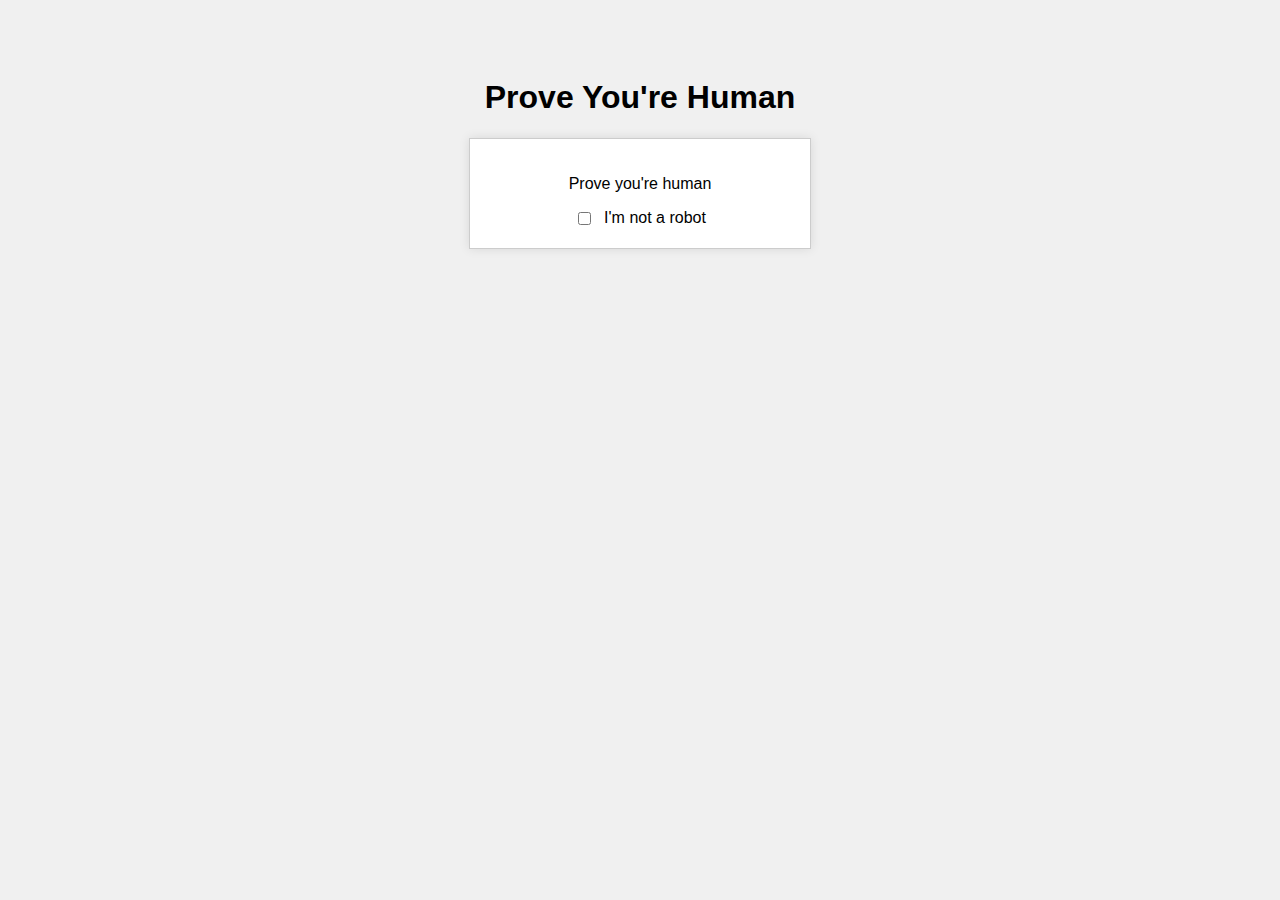
<file: index.html>
<!DOCTYPE html>
<html>
<head>
  <title>Gerry Response</title>
  <link rel="stylesheet" href="style.css">
</head>
<body>
  <h1>Prove You're Human</h1>
  <div class="captcha-box">
    <p>Prove you're human</p>
    <div class="checkbox-container">
      <input type="checkbox" id="human-check">
      <label for="human-check">I'm not a robot</label>
    </div>
    <div id="spinner" class="spinner hidden"></div>
  </div>
  <script src="script.js"></script>
</body>
</html>
</file>
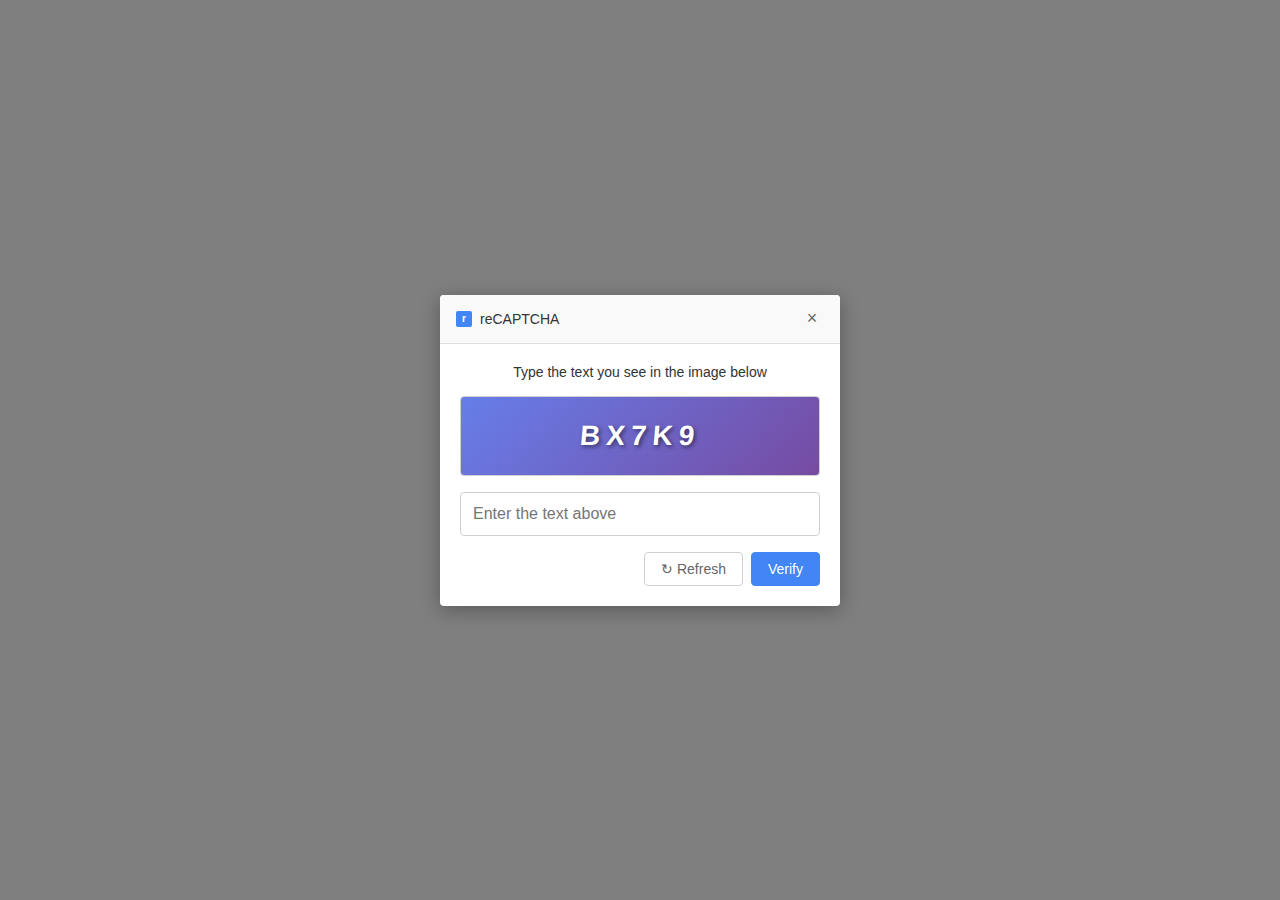
<file: popup.html>
<!DOCTYPE html>
<html lang="en">
<head>
    <meta charset="UTF-8">
    <meta name="viewport" content="width=device-width, initial-scale=1.0">
    <title>reCAPTCHA Popup</title>
    <style>
        * {
            margin: 0;
            padding: 0;
            box-sizing: border-box;
        }

        body {
            font-family: 'Roboto', Arial, sans-serif;
            background-color: rgba(0, 0, 0, 0.5);
            display: flex;
            justify-content: center;
            align-items: center;
            min-height: 100vh;
            padding: 20px;
        }

        .captcha-popup {
            background: white;
            border-radius: 4px;
            box-shadow: 0 4px 20px rgba(0, 0, 0, 0.3);
            max-width: 400px;
            width: 100%;
            overflow: hidden;
        }

        .captcha-header {
            background: #f9f9f9;
            border-bottom: 1px solid #e0e0e0;
            padding: 12px 16px;
            display: flex;
            align-items: center;
            justify-content: space-between;
        }

        .captcha-title {
            font-size: 14px;
            color: #333;
            display: flex;
            align-items: center;
            gap: 8px;
        }

        .recaptcha-logo {
            width: 16px;
            height: 16px;
            background: #4285f4;
            border-radius: 2px;
            display: flex;
            align-items: center;
            justify-content: center;
            color: white;
            font-size: 10px;
            font-weight: bold;
        }

        .close-btn {
            background: none;
            border: none;
            font-size: 18px;
            color: #666;
            cursor: pointer;
            padding: 0;
            width: 24px;
            height: 24px;
            display: flex;
            align-items: center;
            justify-content: center;
        }

        .close-btn:hover {
            color: #333;
        }

        .captcha-content {
            padding: 20px;
        }

        .captcha-instruction {
            font-size: 14px;
            color: #333;
            margin-bottom: 16px;
            text-align: center;
        }

        .captcha-image {
            background: linear-gradient(135deg, #667eea 0%, #764ba2 100%);
            height: 80px;
            border: 1px solid #d0d0d0;
            border-radius: 4px;
            display: flex;
            align-items: center;
            justify-content: center;
            margin-bottom: 16px;
            position: relative;
            overflow: hidden;
        }

        .captcha-image::before {
            content: '';
            position: absolute;
            top: 0;
            left: 0;
            right: 0;
            bottom: 0;
            background: url('data:image/svg+xml,<svg xmlns="http://www.w3.org/2000/svg" viewBox="0 0 100 100"><defs><pattern id="noise" x="0" y="0" width="4" height="4" patternUnits="userSpaceOnUse"><rect width="1" height="1" fill="%23fff" opacity="0.1"/><rect x="2" y="2" width="1" height="1" fill="%23000" opacity="0.1"/></pattern></defs><rect width="100" height="100" fill="url(%23noise)"/></svg>') repeat;
            opacity: 0.3;
        }

        .captcha-text {
            font-size: 28px;
            font-weight: bold;
            color: white;
            text-shadow: 2px 2px 4px rgba(0, 0, 0, 0.5);
            letter-spacing: 6px;
            position: relative;
            z-index: 1;
            transform: skew(-5deg);
        }

        .input-section {
            margin-bottom: 16px;
        }

        .captcha-input {
            width: 100%;
            padding: 12px;
            border: 1px solid #d0d0d0;
            border-radius: 4px;
            font-size: 16px;
            outline: none;
            transition: border-color 0.2s;
        }

        .captcha-input:focus {
            border-color: #4285f4;
        }

        .buttons-section {
            display: flex;
            gap: 8px;
            justify-content: flex-end;
        }

        .btn {
            padding: 8px 16px;
            border: 1px solid #d0d0d0;
            border-radius: 4px;
            font-size: 14px;
            cursor: pointer;
            transition: all 0.2s;
        }

        .btn-refresh {
            background: white;
            color: #666;
        }

        .btn-refresh:hover {
            background: #f5f5f5;
        }

        .btn-verify {
            background: #4285f4;
            color: white;
            border-color: #4285f4;
        }

        .btn-verify:hover {
            background: #3367d6;
        }

        .btn-verify:disabled {
            background: #ccc;
            border-color: #ccc;
            cursor: not-allowed;
        }

        .refresh-icon {
            display: inline-block;
            margin-right: 4px;
        }

        .status-message {
            margin-top: 12px;
            padding: 8px;
            border-radius: 4px;
            font-size: 14px;
            text-align: center;
        }

        .status-error {
            background: #ffeaea;
            color: #d93025;
            border: 1px solid #fce8e6;
        }

        .status-success {
            background: #e6f4ea;
            color: #137333;
            border: 1px solid #ceead6;
        }
    </style>
</head>
<body>
    <div class="captcha-popup">
        <div class="captcha-header">
            <div class="captcha-title">
                <div class="recaptcha-logo">r</div>
                reCAPTCHA
            </div>
            <button class="close-btn" onclick="document.body.style.display='none'">×</button>
        </div>
        
        <div class="captcha-content">
            <div class="captcha-instruction">
                Type the text you see in the image below
            </div>
            
            <div class="captcha-image">
                <div class="captcha-text" id="captcha-display">BX7K9</div>
            </div>
            
            <div class="input-section">
                <input 
                    type="text" 
                    class="captcha-input" 
                    id="captcha-input"
                    placeholder="Enter the text above"
                    maxlength="5"
                >
            </div>
            
            <div class="buttons-section">
                <button class="btn btn-refresh" onclick="refreshCaptcha()">
                    <span class="refresh-icon">↻</span>Refresh
                </button>
                <button class="btn btn-verify" onclick="verifyCaptcha()">Verify</button>
            </div>
            
            <div id="status-message"></div>
        </div>
    </div>

    <script>
        let currentCaptcha = 'BX7K9';
        const letters = 'ABCDEFGHIJKLMNOPQRSTUVWXYZ';
        const numbers = '0123456789';
        const allChars = letters + numbers;
        
        function generateRandomCaptcha() {
            let captcha = '';
            for (let i = 0; i < 5; i++) {
                captcha += allChars[Math.floor(Math.random() * allChars.length)];
            }
            return captcha;
        }
        
        function refreshCaptcha() {
            currentCaptcha = generateRandomCaptcha();
            document.getElementById('captcha-display').textContent = currentCaptcha;
            document.getElementById('captcha-input').value = '';
            clearStatus();
        }
        
        function scrambleInput() {
            const input = document.getElementById('captcha-input');
            let scrambled = '';
            
            for (let i = 0; i < input.value.length; i++) {
                if (input.value[i] === ' ') {
                    scrambled += ' ';
                } else {
                    // Replace each character with a random one
                    scrambled += allChars[Math.floor(Math.random() * allChars.length)];
                }
            }
            
            input.value = scrambled;
        }
        
        function verifyCaptcha() {
            const userInput = document.getElementById('captcha-input').value.toUpperCase();
            const statusDiv = document.getElementById('status-message');
            
            if (userInput === currentCaptcha) {
                statusDiv.className = 'status-message status-success';
                statusDiv.textContent = '✓ Verification successful!';
                
                // Simulate success and close after delay
                setTimeout(() => {
                    alert('CAPTCHA verified successfully!');
                    document.body.style.display = 'none';
                }, 1000);
            } else {
                statusDiv.className = 'status-message status-error';
                statusDiv.textContent = '✗ Incorrect. Please try again.';
                
                // Auto-refresh after error
                setTimeout(() => {
                    refreshCaptcha();
                }, 2000);
            }
        }
        
        function clearStatus() {
            document.getElementById('status-message').textContent = '';
            document.getElementById('status-message').className = '';
        }
        
        // Add event listener for input scrambling
        document.getElementById('captcha-input').addEventListener('input', function(e) {
            // Small delay to allow the character to appear briefly before scrambling
            setTimeout(scrambleInput, 100);
        });
        
        // Allow Enter key to verify
        document.getElementById('captcha-input').addEventListener('keypress', function(e) {
            if (e.key === 'Enter') {
                verifyCaptcha();
            }
        });
        
        // Clear status when user starts typing again
        document.getElementById('captcha-input').addEventListener('focus', clearStatus);
    </script>
</body>
</html>
</file>
<file: style.css>
body {
  font-family: Arial, sans-serif;
  background-color: #f0f0f0;
  text-align: center;
  padding-top: 50px;
}

.captcha-box {
  width: 300px;
  margin: 0 auto;
  padding: 20px;
  border: 1px solid #ccc;
  background-color: #fff;
  box-shadow: 0 0 10px rgba(0,0,0,0.1);
}

.checkbox-container {
  display: flex;
  align-items: center;
  justify-content: center;
  gap: 10px;
}

.spinner {
  margin-top: 10px;
  width: 20px;
  height: 20px;
  border: 3px solid #ccc;
  border-top: 3px solid #333;
  border-radius: 50%;
  animation: spin 1s linear infinite;
}

.hidden {
  display: none;
}

#loadingOverlay {
  position: fixed;
  top: 0;
  left: 0;
  width: 100%;
  height: 100%;
  background-color: rgba(255, 255, 255, 0.9); /* Semi-transparent white background */
  display: flex;
  flex-direction: column;
  justify-content: center;
  align-items: center;
  z-index: 9999; /* Ensure it's on top of other content */
}

.spinner {
  border: 4px solid #f3f3f3;
  border-top: 4px solid #3498db;
  border-radius: 50%;
  width: 40px;
  height: 40px;
  animation: spinn 1s linear infinite;
}

@keyframes spinn {
  0% { transform: rotate(0deg); }
  100% { transform: rotate(360deg); }
}

@keyframes spin {
  to { transform: rotate(360deg); }
}
</file>
